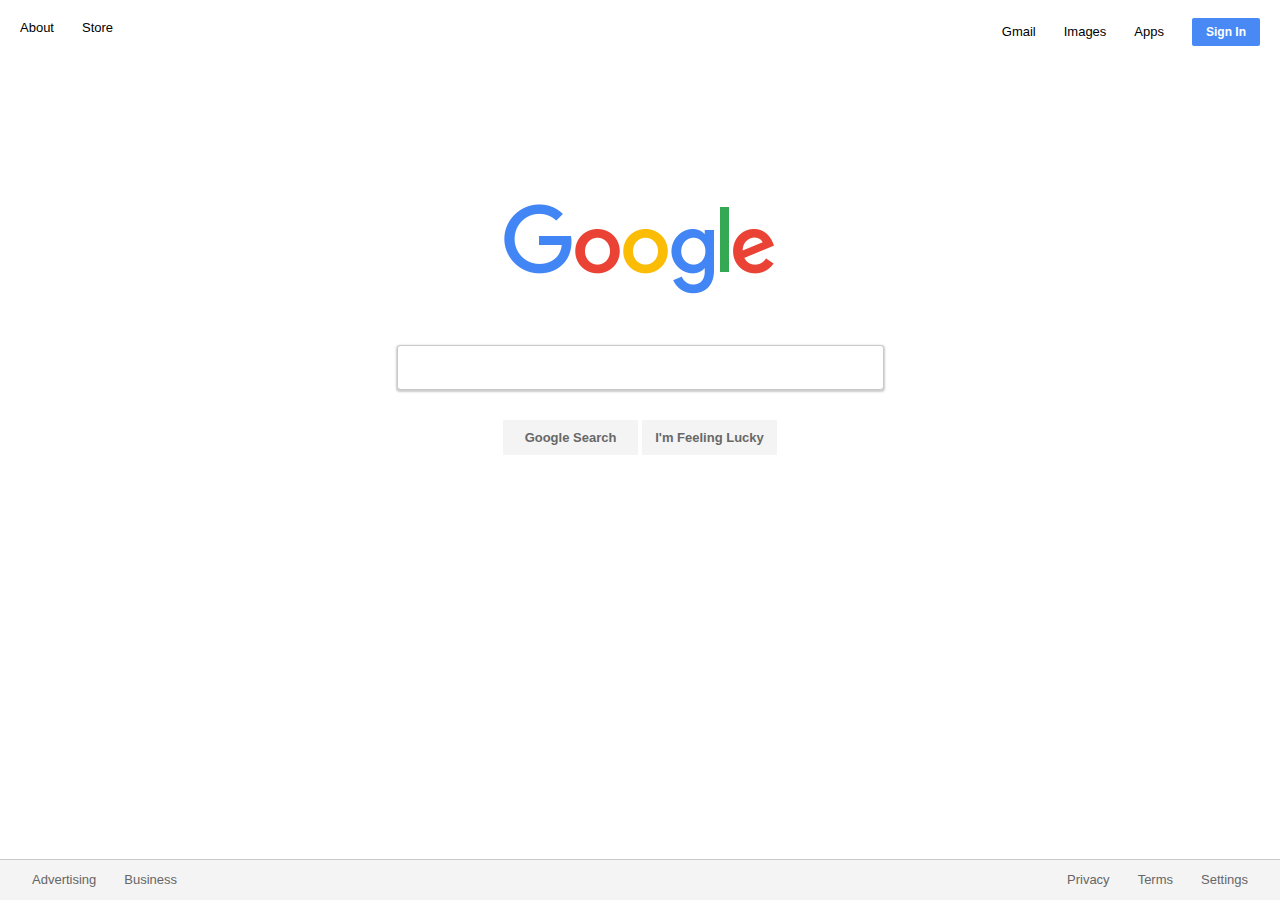
<file: google-homepage/index.html>
<!DOCTYPE html>
<html>

<head>
   <title>Odin Project Google Clone</title>
   <link href="styles/styles.css" rel="stylesheet">
</head>

<body>
   <!-- nav bar -->
   <header>
      <nav>
         <div class="header-nav">
            <div class="header-nav-left">
               <ul>
                  <li><a href="https://www.google.com/intl/en/about/?fg=1&utm_source=google.com&utm_medium=referral&utm_campaign=hp-header">About</a></li>
                  <li><a href="https://store.google.com/?utm_source=hp_header&utm_medium=google_oo&utm_campaign=GS100042">Store</a></li>
               </ul>
            </div>
            <div class="header-nav-right">
               <ul>
                  <li><a href="https://www.google.com/gmail/about/#">Gmail</a></li>
                  <li><a href="https://www.google.com/imghp?hl=en&tab=wi">Images</a></li>
                  <li><a href="">Apps</a></li>
                  <li><a href="https://accounts.google.com/ServiceLogin?hl=en&passive=true&continue=https://www.google.com/"><button type="button" class="signin-button">Sign In</button></a></li>
               </ul>
            </div>
         </div>
      </nav>
   </header>

   <!-- search bar -->
   <main>
      <div class="search">
         <div class="logo">
            <a href="https://www.google.com"><img src="images/google_logo.png"></a>
         </div>
         <form>
            <div class="search-bar">
               <input id="search" class="shadow" type="text" name="search">
            </div>
            <div class="button-bar">
               <button class="button">Google Search</button>
               <button class="button">I'm Feeling Lucky</button>
            </div>
         </form>
      </div>
   </main>

   <!-- footer nav bar -->
   <footer>
      <div class="footer-nav">
         <div class="footer-links-left">
            <ul>
               <li><a href="https://www.google.com/intl/en_us/ads/?subid=ww-ww-et-g-awa-a-g_hpafoot1_1!o2&utm_source=google.com&utm_medium=referral&utm_campaign=google_hpafooter&fg=1">Advertising</a></li>
               <li><a href="https://www.google.com/services/?subid=ww-ww-et-g-awa-a-g_hpbfoot1_1!o2&utm_source=google.com&utm_medium=referral&utm_campaign=google_hpbfooter&fg=1">Business</a></li>
            </ul>
         </div>
         <div class="footer-links-right">
            <ul>
               <li><a href="https://www.google.com/intl/en_us/policies/privacy/?fg=1">Privacy</a></li>
               <li><a href="https://www.google.com/intl/en_us/policies/terms/?fg=1">Terms</a></li>
               <li><a href="https://www.google.com/preferences?hl=en">Settings</a></li>
            </ul>
         </div>
      </div>
   </footer>

</body>

</html>
</file>
<file: google-homepage/styles/styles.css>
.header-nav ul {
    margin: 0;
    padding: 0;
}

.header-nav a {
    padding: 12px;
    text-decoration: none;
    color: black;
}

.signin-button {
    height: 28px;
    width: 68px;
    margin-top: 10px;
    background-color: #4889F6;
    color: white;
    border-radius: 2px;
    font-size: 12px;
}

.search {
    text-align: center;
    padding-bottom: 35px;
}

.logo {
    margin-top: 12%;
    padding-bottom: 20px;
}

.shadow {
    box-shadow: 0 1px 2px 0.5px #CCC;
    -moz-box-shadow : 0 1px 2px 0.5px #CCC;
    -webkit-box-shadow: 0 1px 2px 0.5px #CCC;
}

input#search {
    margin-top: 25px;
    height: 41px;
    width: 468px;
    border-radius: 3.5px;
    border: 1px solid #C9C9C9;
    padding-left: 15px;
    font-size: 16px;
}

input:focus {
    outline: none;
    -webkit-box-shadow: 0 1px 5px 1px #CCC;
    -moz-box-shadow: 0 1px 5px 1px #CCC;
}

input:hover {
    -webkit-box-shadow: 0 1px 5px 1px #CCC;
    -moz-box-shadow: 0 1px 5px 1px #CCC;
    box-shadow: 0 1px 5px 1px #CCC;
}

button {
    height: 35px;
    width: 135px;
    font-weight: bold;
    font-size: 13px;
    background-color: #F4F4F4;
    border-radius: 0;
    border: 0;
    margin-top: 30px;
    color: #686868;
}

button:hover {
    border: 1px solid #C9C9C9;
    box-shadow: 0 1px 1px #CCC;
    color: #000;
}

.footer-nav {
    position: fixed;
    left: 0;
    bottom: 0;
    width: 100%;
}

.footer-nav ul {
    margin: 0;
    padding: 0;
    padding-left: 20px;
    padding-right: 20px;
    background-color: #F4F4F4;
    border-top: 1px solid #C9C9C9;
}

.header-nav li, .footer-nav li {
    list-style-type: none;
    display: inline-block;
    text-align: left;
    font-family: Arial, sans-serif;
    font-size: 13px;
    line-height: 40px;
}

.footer-nav a {
    padding: 12px;
    text-decoration: none;
    color: #666;
}

.header-nav a:hover, .footer-nav a:hover {
    text-decoration: underline;
}

.header-nav-left, .footer-links-left {
    float: left;
}

.header-nav-right, .footer-links-right {
    text-align: right;
}
</file>
